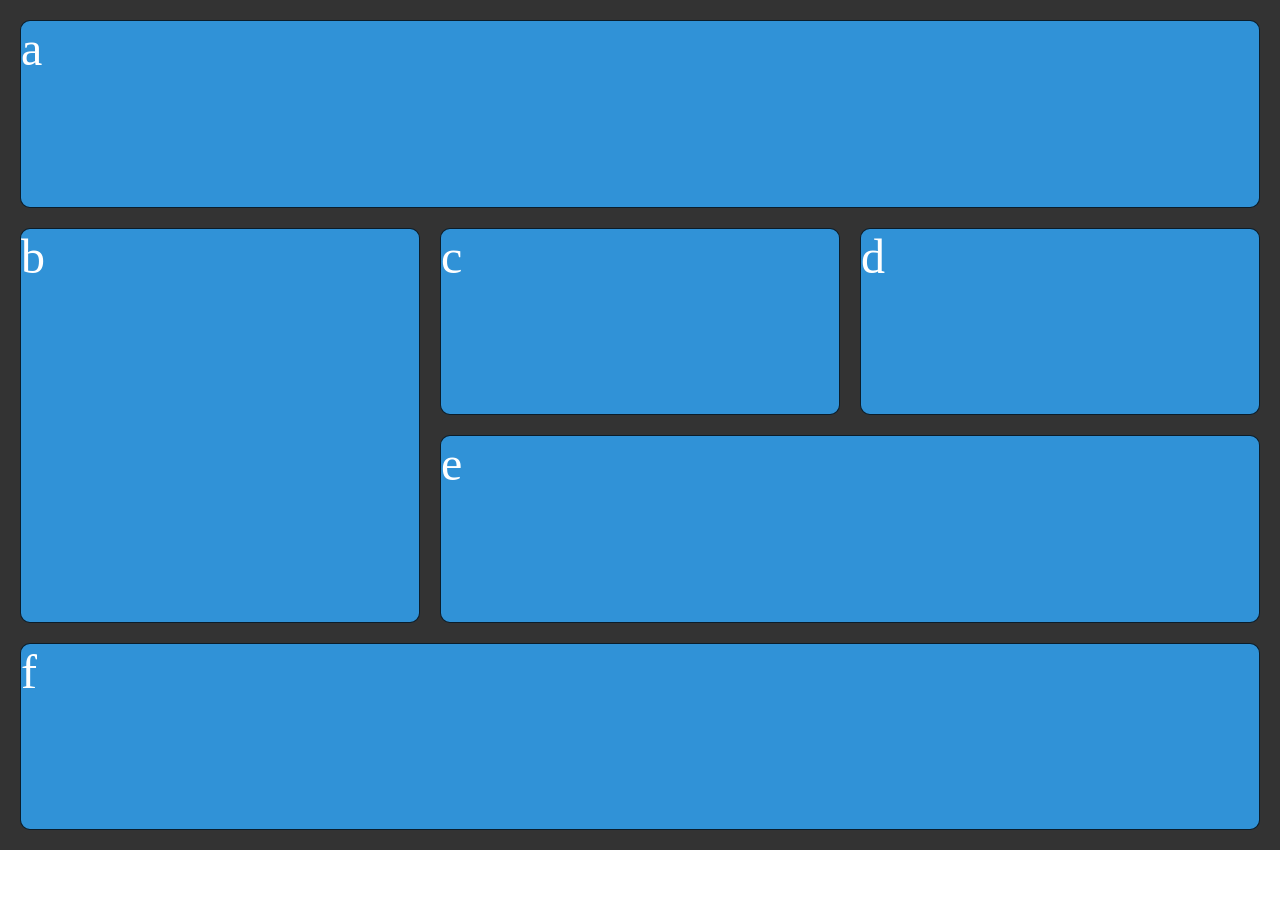
<file: W4/START-CODE-20261027/START-CODE/EX-1/index.html>
<!DOCTYPE html>
<html lang="en">
<head>
    <meta charset="UTF-8">
    <meta name="viewport" content="width=device-width, initial-scale=1.0">
    <title>Grid</title>
    <link rel="stylesheet" href="style.css">
</head>
<body>
    <div class="wrapper">
        <div class="item a">a</div>
        <div class="item b">b</div>
        <div class="item c">c</div>  
        <div class="item d">d</div>
        <div class="item e">e</div>
        <div class="item f">f</div>  
      </div>
</body>
</html>
</file>
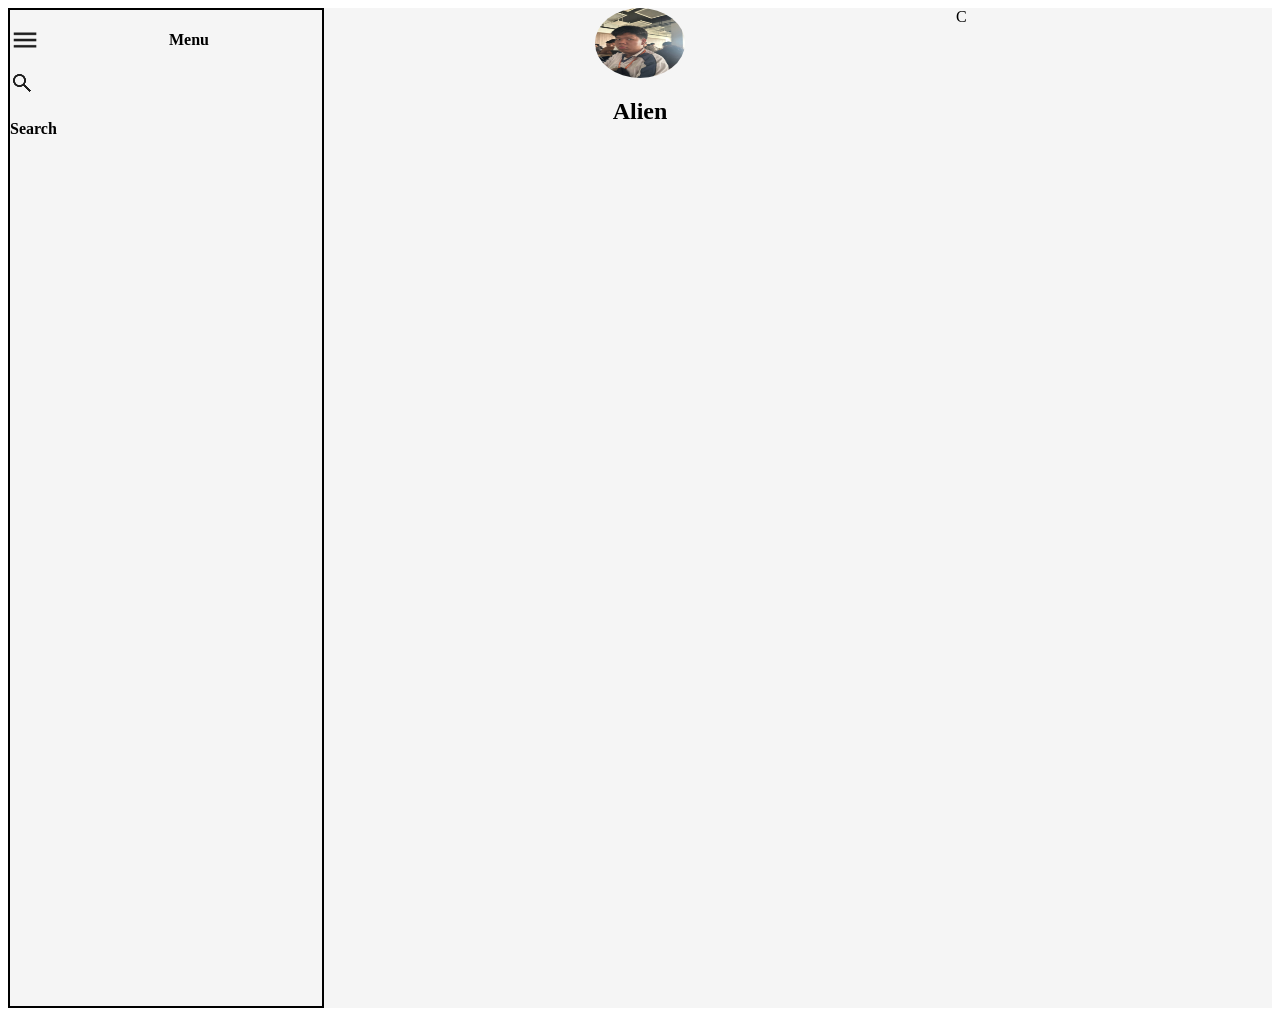
<file: W4/START-CODE-20261027/START-CODE/Ex-4/index.html>
<!doctype html>
<html lang="en">
  <head>
    <link rel="stylesheet" href="style.css" />
    <meta charset="UTF-8" />
    <meta name="viewport" content="width=device-width, initial-scale=1.0" />
    <title>Grid</title>
  </head>
  <body>
    <div class="main">
      <div class="left-side">
        <div class="item a">
            <div class="menu">
              <img src="./menu.png" alt="menu">
              <h4>Menu</h4>
            </div>
            <div>
              <img src="./search.png" alt="seacrh">
              <h4>Search</h4>
            </div>
        </div>
      </div>
      <div class="center-side">
        <div
          class="item b"
          style="display: flex; flex-direction: column; align-items: center;"
        >
          <img src="./Mcp.jpg" alt="profile" />
          <h2 style="text-align: center">Alien</h2>
        </div>
      </div>
      <div class="right-side">
        <div class="item c">C</div>
      </div>
    </div>
  </body>
</html>
</file>
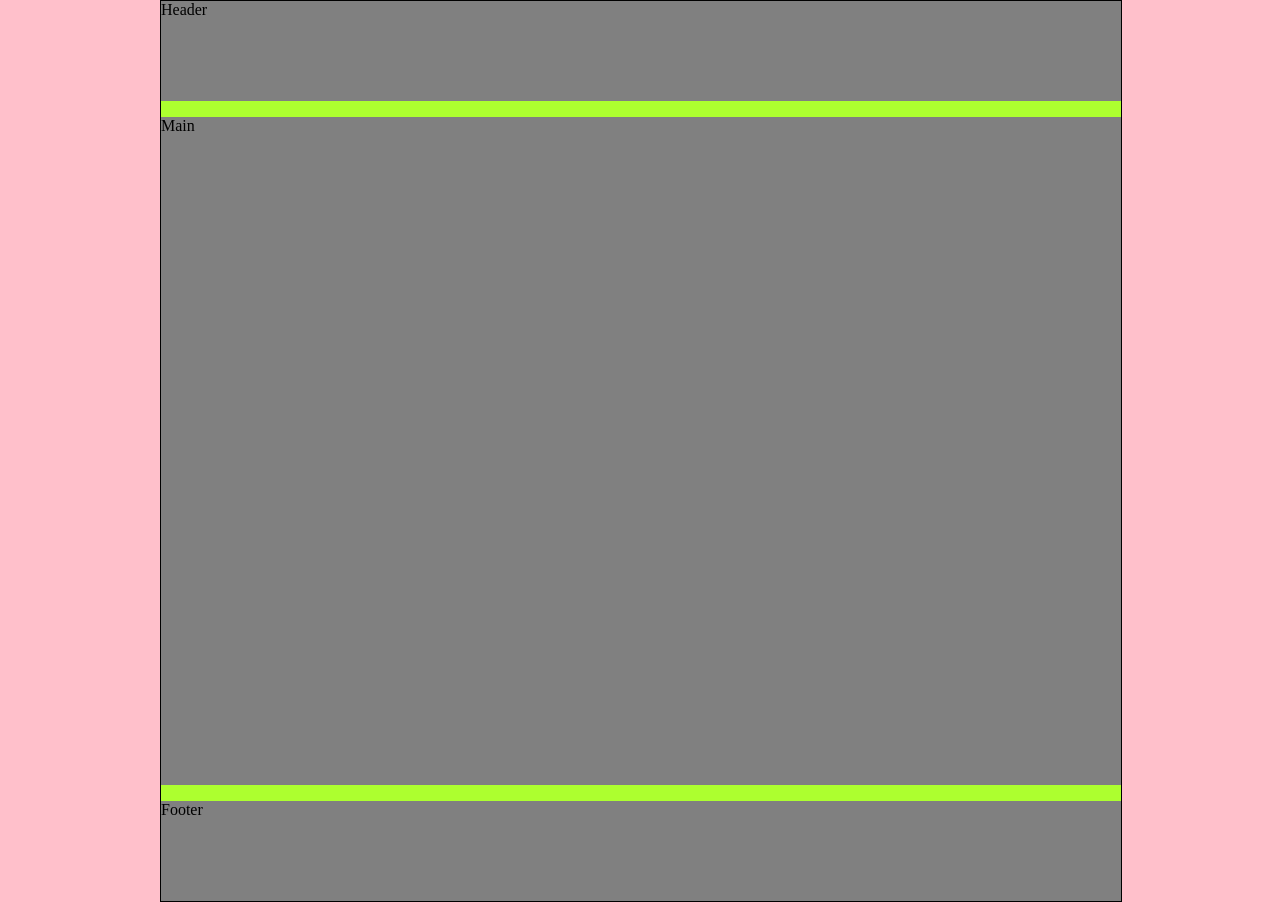
<file: W3/flexBox/exercice-1-start.html>
<!DOCTYPE html>
<html lang="en">
  <head>
    <meta charset="UTF-8" />
    <style>

      body{
        margin: 0;
        padding: 0;
        background: pink;
        padding: 0px 10em 0px 10em;

      }
  
      .container {
        
        background: greenyellow;
        display: flex;
        flex-direction: column;
        width: 100%;
        height: 100vh;
        gap: 1em;

      }

      header,
      footer {
        background: grey;
        flex-grow: 0;
        height: 100px;
      }

      main {
        background: grey;
        flex-grow: 1;
      }

      div{
        border: 1px solid black;
      }



    </style>
  </head>
  <body>
    <div class="container">
      <header>Header</header>
      <main>Main</main>
      <footer>Footer</footer>
      </section>
    </div>
  </body>
</html>
</file>
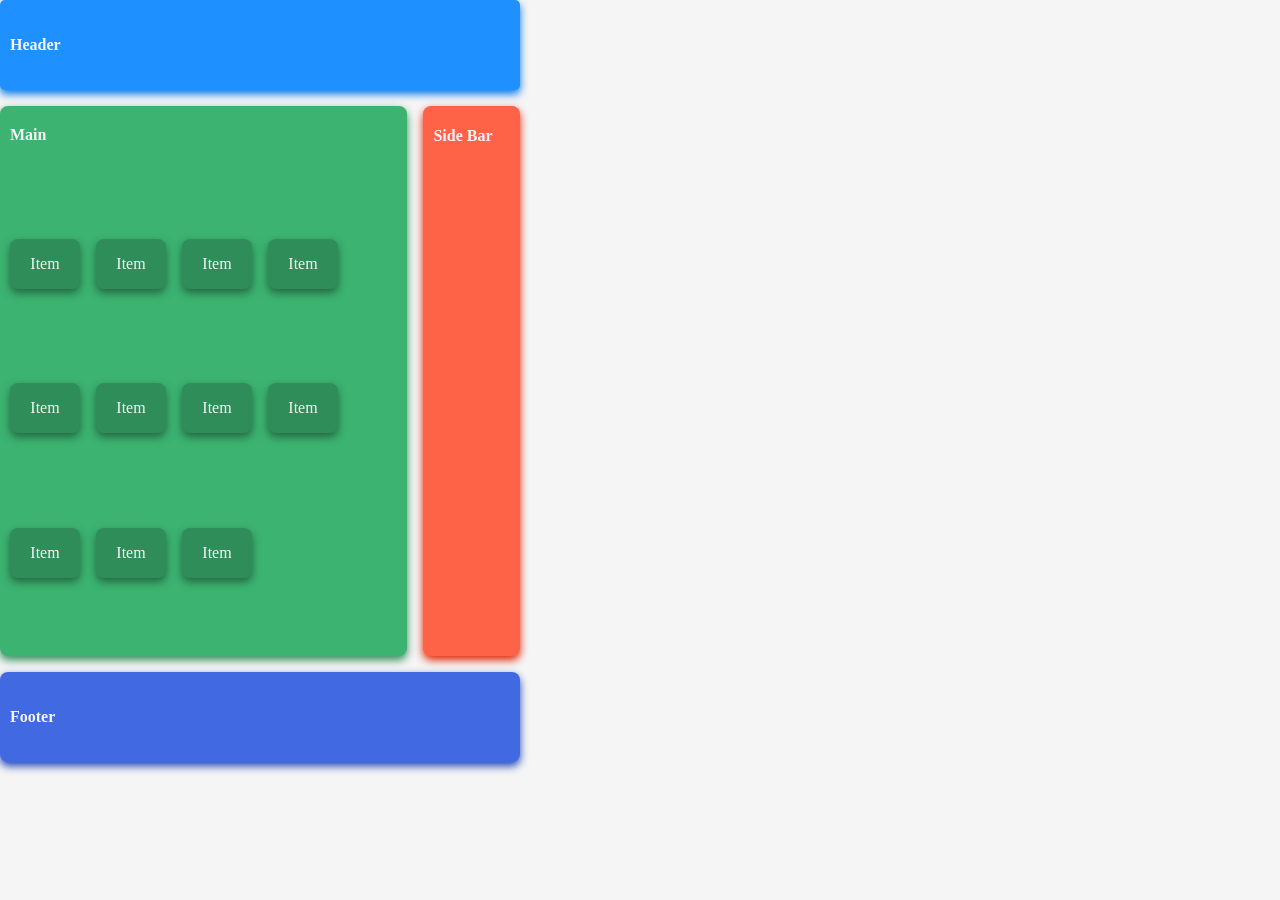
<file: W3/flexBox/exercise-3-start.html>
<!doctype html>
<html>
  <head>
    <style>
      body {
        margin: 0;
        padding: 0;
        background: whitesmoke;
      }

      .main1 {
        display: flex;
        flex-direction: column;
        gap: 1rem;
        background: 100% whitesmoke;
        flex-grow: 1;
      }
      .header {
        width: 510px;
        height: 10vh;
        display: flex;
        flex-grow: 1;
        background-color: #1e90ff;
        box-shadow: 0 4px 8px #0077ea;
        border-radius: 5px;
        justify-content: flex-start;
        padding-left: 10px;
        align-items: center;
        color: whitesmoke;
      }
      .content {
        display: flex;
        flex-direction: column;
        flex-grow: 1;
      }
      .main {
        display: flex;
        background: #3cb371;
        box-shadow: 0 4px 8px #2f8d59;
        border-radius: 0.5rem;
        width: 370px;
        height: 60vh;
        gap: 1rem;
        flex-wrap: wrap;
        padding-left: 10px;
        color: whitesmoke;
        padding-top: 10px;
        justify-content: flex-start;
        flex-grow: 1;
      }

      .item1 {
        flex-grow: 0;
        width: 70px;
        height: 50px;
        gap: 1rem;
        display: flex;
        background-color: #2f8d59;
        box-shadow: 0 4px 8px #226741;
        border-radius: 0.5rem;
        align-items: center;
        justify-content: center;
      }
      .sidebar {
        display: flex;
        flex-direction: column;
        color: whitesmoke;

        padding-left: 10px;
        flex-grow: 1;
        background: #ff6347;
        border-radius: 0.5rem;
        box-shadow: 0 4px 8px #e02200;
      }
      .footer {
        display: flex;
        flex-grow: 1;
        background-color: #4169e1;
        width: 510px;
        height: 10vh;
        border-radius: 0.5rem;
        box-shadow: 0 4px 8px #1d44b8;
        justify-content: flex-start;
        padding-left: 10px;
        align-items: center;
        color: whitesmoke;
      }
      .main h4 {
        width: 100%;
        margin: 0;
        padding-top: 10px;
      }
      .content {
        width: 520px;
        display: flex;
        flex-direction: row;
        gap: 1rem;
        flex-grow: 1;
      }
    </style>
  </head>

  <body>
    <div class="main1">
      <header class="header"><h4>Header</h4></header>
      <div class="content">
        <main class="main">
          <h4>Main</h4>
          <div class="item1">Item</div>
          <div class="item1">Item</div>
          <div class="item1">Item</div>
          <div class="item1">Item</div>
          <div class="item1">Item</div>
          <div class="item1">Item</div>
          <div class="item1">Item</div>
          <div class="item1">Item</div>
          <div class="item1">Item</div>
          <div class="item1">Item</div>
          <div class="item1">Item</div>
        </main>
        <aside class="sidebar"><h4>Side Bar</h4></aside>
      </div>
      <footer class="footer"><h4>Footer</h4></footer>
    </div>
  </body>
</html>
</file>
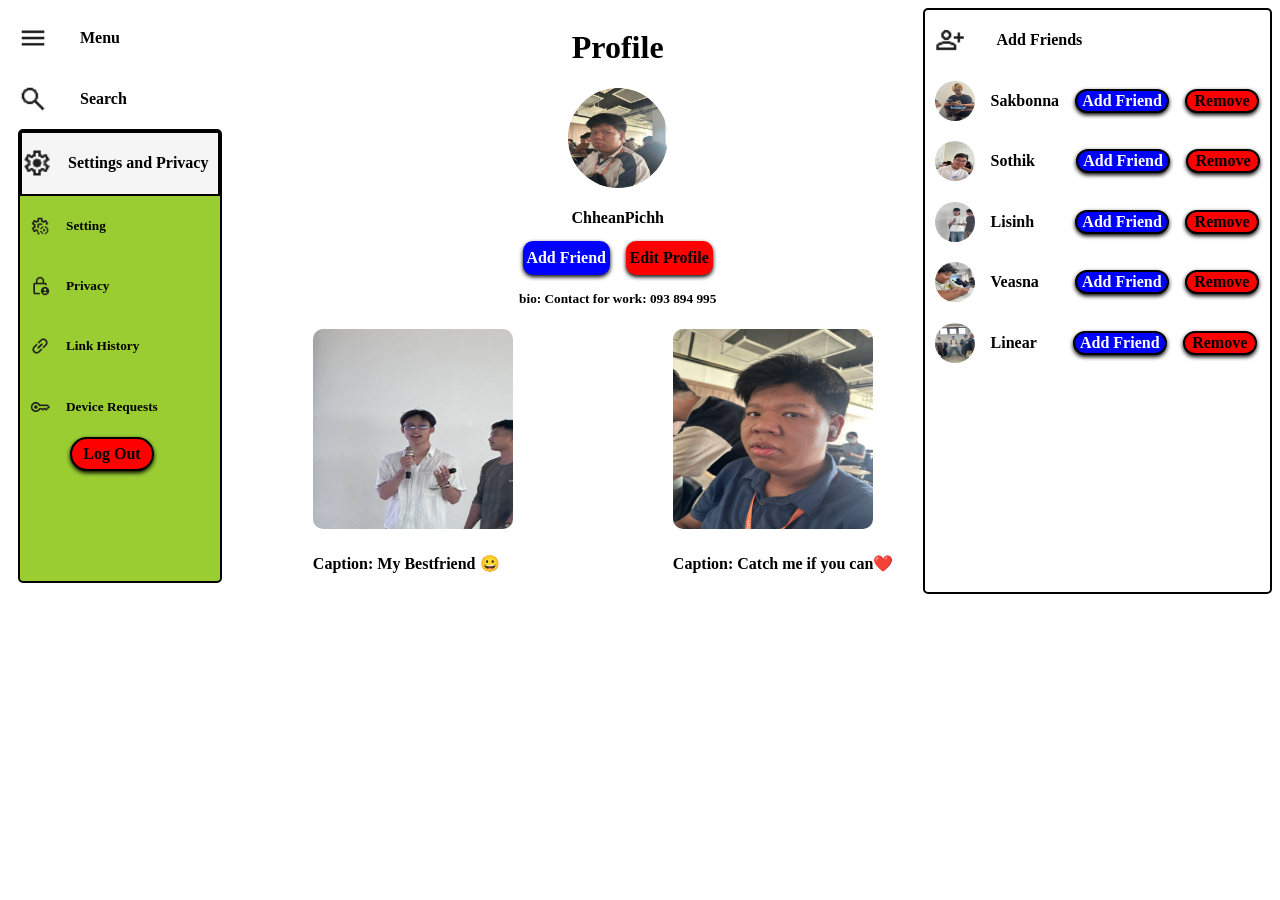
<file: W4/START-CODE-20261027/START-CODE/Ex-4/index1.html>
<!doctype html>
<html lang="en">
  <head>
    <link rel="stylesheet" href="style1.css" />
    <meta charset="UTF-8" />
    <meta name="viewport" content="width=device-width, initial-scale=1.0" />
    <title>Grid</title>
  </head>
  <body>
    <div class="main">
      <div class="left-side">
        <div class="item a">
            <img src="menu.png" width="30px" height="30px" alt="menu">
            <h4>Menu</h4>
        </div>
        <div class="item b">
            <img src="search.png" width="30px" height="30px" alt="search">
            <h4>Search</h4>
        </div>
        <div class="item c">
            <div class="item f">

                <img src="setting.png" width="30px" height="30px" alt="setting">
                <h4>Settings and Privacy</h4>
            </div>
            <div class="item d">
                <img src="setting1 (1).png" width="20px" height="20px" alt="setting1">
                <h5>Setting</h5>
            </div>
            <div class="item e">
                <img src="privacy.png" width="20px" height="20px" alt="privacy">
                <h5>Privacy</h5>

            </div>
            <div class="item g">
                <img src="link.png" width="20px" height="20px" alt="link">
                <h5>Link History</h5>
            </div>
            <div class="item h">
                <img src="key.png" width="20px" height="20px" alt="key">
                <h5>Device Requests</h5>

            </div>
            <div class="item h1">
                <h4>Log Out</h4>
            </div>
        </div>
      </div>
      <div class="center-side">
        <div class="item i">
            <h1>Profile</h1>
            <img src="Mcp.jpg" width="100px" height="100px" alt="MC">
            <h4>ChheanPichh</h4>
            <div class="item j">
                <div class="j1">

                    <h4>Add Friend</h4>
                </div>
                <div class="j2">

                    <h4>Edit Profile</h4>
                </div>

            </div>
            <h5>bio: Contact for work: 093 894 995</h5>
        </div>
        <div class="haha">
            <div class="haha1">
                <img src="photo_2026-10-31_16-36-54 (2).jpg" width="200px" height="200px" alt="My Friend">

                <h4>Caption: My Bestfriend &#128512</h4>
            </div>
            <div class="haha2">
                <img src="me.jpg" width="200px" height="200px" alt="Me">
                <h4>Caption: Catch me if you can❤️</h4>
            </div>
        
        </div>
        
        
     
      </div>
      <div class="right-side">
        <div class="item k">
            <img src="add.png" width="30px" height="30px" alt="add">
            <h4>Add Friends</h4>
        </div>
        <div class="item l">
            <img src="bn.jpg" width="40px" height="40px" alt="Sakbonna">
            <h4>Sakbonna</h4>
            <div class="item l1">

                <h4>Add Friend</h4>
            </div>
            <div class="item l2">
                <h4>Remove</h4>
            </div>

        </div>
        <div class="item m">
            <img src="st.jpg" width="40px" height="40px" alt="Sothik">
            <h4>Sothik</h4>
            <div class="item m1">
                <h4>Add Friend</h4>
            </div>
            <div class="item m2">
                <h4>Remove</h4>
            </div>
        </div>
        <div class="item n">
            <img src="ls.jpg" width="40px" height="40px" alt="Lisinh">
            <h4>Lisinh</h4>
            <div class="n1">
                <h4>Add Friend</h4>

            </div>
            <div class="n2">
                <h4>Remove</h4>

            </div>

        </div>
        <div class="item o">
            <img src="vs.jpg" width="40px" height="40px" alt="Veasna">
            <h4>Veasna</h4>
            <div class="item o1">
                <h4>Add Friend</h4>
            </div>
            <div class="item o2">
                <h4>Remove</h4>
            </div>

        </div>
        <div class="item p">
            <img src="team.jpg" width="40px" height="40px" alt="Linear">
            <h4>Linear</h4>
            <div class="item p1">
                <h4>Add Friend</h4>
            </div>
            <div class="item p2">
                <h4>Remove</h4>
            </div>
        </div>

      </div>
    </div>
  </body>
</html>
</file>
<file: W4/START-CODE-20261027/START-CODE/EX-1/style.css>
/* Styling only */
body {
  margin: 0;
}

.wrapper {
  background-color: #333333;
  color: #444;
  padding: 20px;

  height: 90vh;
}

.item {
  background-color: #3092d7;
  color: #fff;
  border-radius: 10px;
  border: 1px solid rgba(0, 0, 0, 0.8);
  font-size: 3em;
}

/* Layouting only  (your work)*/
.wrapper{
  display: grid;
  grid-template-columns: repeat(3, 1fr);
  grid-gap: 20px;
}
.a{
  grid-column: span 3;
}
.b{
  grid-row: span 2;
  grid-column: span 1;
}
.e{
  grid-column: span 2;
}
.f{
  grid-column: span 3;
}
</file>
<file: W4/START-CODE-20261027/START-CODE/Ex-4/style.css>
.main {
  display: grid;
  background: 1000% whitesmoke;
  grid-template-columns: 1fr 2fr 1fr;
  grid-template-rows: 1000px;
}
.item {
  grid-column: span 3;
}
.b img {
  width: 90px;
  height: 70px;
  border-radius: 50%;
}
.menu{
  display: flex;
  flex-direction: row;
  gap: 1rem;
  align-items: center;
}

.menu h4{
  text-align: center;
  flex-grow: 1;
}

.menu img{
  width: 30px;
  height: 30px;
  flex-grow: 0;
}


.left-side {
  border: 2px solid black;
}
.center-side {
  display: grid;
}
.right-side {
  display: grid;
}
</file>
<file: W4/START-CODE-20261027/START-CODE/Ex-4/style1.css>
.main{
    display: grid;
    grid-template-columns: 1fr 2fr 1fr;
}
.left-side{
    padding-left: 10px;
    cursor: pointer;
}
.a{
    display: flex;
    flex-direction: row;
    align-items: center;
    gap: 2rem;
}
.b{
    display: flex;
    flex-direction: row;
    align-items: center;
    gap: 2rem;
}


.item{
    display: flex;
    flex-direction: row;
}
.f{
    display: flex;
    flex-direction: row;
    align-items: center;
    gap: 1rem;
    flex-wrap: wrap;
    border: 2px solid black;
    border: radius 5px;
    background: whitesmoke;
}
.d{
    display: flex;
    flex-direction: row;
    gap: 1rem;
    align-items: center;
    padding-left: 10px;
    
}
.e{
    display: flex;
    flex-direction: row;
    gap: 1rem;
    align-items: center;
    padding-left: 10px;
}
.c{
    display: flex;
    flex-direction: column;
    width: 200px;
    height: 450px;
    border: 2px solid black;
    border-radius: 5px;
    background: yellowgreen;
}
.g{
    display: flex;
    flex-direction: row;
    align-items: center;
    gap: 1rem;
    padding-left: 10px;
}
.h{
    display: flex;
    flex-direction: row;
    align-items: center;
    padding-left: 10px;
    gap: 1rem;
}
.center-side{
    display: flex;
    flex-direction: column;
    
}
.i{
    display:flex;
    flex-direction: column;
    align-items: center;
    
}
.i img{
    border-radius: 50%;
}
.j{
    display: flex;
    flex-direction: row;
    gap: 1rem;
    width: 190px;
    height: 20px;
    justify-content: center;
    align-items: center;
    cursor: pointer;
}
.j1{
    display: flex;
    color: white;
    background-color: blue;
    border: 2px solid blue;
    border-radius: 10px;
    width: 90px;
    height: 30px;
    justify-content: center;
    align-items: center;
    box-shadow: 0 2px 4px black;

}
.j2{
    display: flex;
    border: 2px solid red;
    background-color: red;
    border-radius: 10px;
    width: 90px;
    height: 30px;
    justify-content: center;
    align-items: center;
    box-shadow: 0 2px 4px black;
}   
.h1 {
    display: flex;
    justify-content: center;
    border: 2px solid black;
    border-radius: 30px;
    width: 80px;
    height: 30px;
    align-items: center;
    margin-left: 50px;
    background-color: red;
    box-shadow: 0 2px 4px black;
     
}

.right-side{
    display: flex;
    flex-direction: column;
    align-items: flex-start;
    border: 2px solid black;
    border-radius: 5px;
    padding-left: 10px;
    padding-right: 10px;
}
.k{
    display: flex;
    flex-direction: row;
    align-items: center;
    gap: 2rem;
}
.l{
    display: flex;
    flex-direction: row;
    align-items: center;
    gap: 1rem;
}
.l img{
    border-radius: 50%;

}
.l1{
    display: flex;
    border: 2px solid black;
    border-radius: 30px;
    width: 90px;
    height: 20px;
    align-items: center;
    justify-content: center;
    background: blue;
    color: white;
    cursor: pointer;
    box-shadow: 0 2px 4px black;
}
.l2{
    display: flex;
    border: 2px solid black;
    border-radius: 30px;
    width: 70px;
    align-items: center;
    height: 20px;
    background: red;
    cursor: pointer;
    box-shadow: 0 2px 4px black;


    justify-content: center;
}

.m{
    display: flex;
    flex-direction: row;
    align-items: center;
    gap: 1rem;
}
.m1{
    display: flex;
    border: 2px solid black;
    border-radius: 30px;
    width: 90px;
    height: 20px;
    align-items: center;
    justify-content: center;
    background: blue;
    color: white;
    cursor: pointer;
    margin-left: 25px;
    box-shadow: 0 2px 4px black;

}
.m2{
    display: flex;
    border: 2px solid black;
    border-radius: 30px;
    width: 70px;
    align-items: center;
    height: 20px;
    background: red;
    cursor: pointer;

    justify-content: center;
    box-shadow: 0 2px 4px black;
    
}
.m img{
    border-radius: 50%;
}
.n img{
    border-radius: 50%;
}
.n{
    display: flex;
    flex-direction: row;
    align-items: center;
    gap: 1rem;
    
}
.n1{
    display: flex;
    border: 2px solid black;
    border-radius: 30px;
    width: 90px;
    height: 20px;
    align-items: center;
    justify-content: center;
    background: blue;
    color: white;
    cursor: pointer;
    margin-left: 25px;
    box-shadow: 0 2px 4px black;
    

}
.n2{
    display: flex;
    border: 2px solid black;
    border-radius: 30px;
    width: 70px;
    align-items: center;
    height: 20px;
    background: red;
    cursor: pointer;

    justify-content: center;
    box-shadow: 0 2px 4px black;


}

.o{
    display: flex;
    flex-direction: row;
    align-items: center;
    gap: 1rem;

}
.o img{
    border-radius: 50%;
}
.o1{
    display: flex;
    border: 2px solid black;
    border-radius: 30px;
    width: 90px;
    height: 20px;
    align-items: center;
    justify-content: center;
    background: blue;
    color: white;
    cursor: pointer;
    margin-left: 20px;
    box-shadow: 0 2px 4px black;    
}
.o2{
    display: flex;
    border: 2px solid black;
    border-radius: 30px;
    width: 70px;
    align-items: center;
    height: 20px;
    background: red;
    cursor: pointer;

    justify-content: center;
    box-shadow: 0 2px 4px black;

}
.p{
    display: flex;
    flex-direction: row;
    align-items: center;
    gap: 1rem;    
}
.p img{
    border-radius: 50%;
}
.p1{
    display: flex;
    border: 2px solid black;
    border-radius: 30px;
    width: 90px;
    height: 20px;
    align-items: center;
    justify-content: center;
    background: blue;
    color: white;
    cursor: pointer;
    box-shadow: 0 2px 4px black;  
    margin-left: 20px;   
}
.p2{
    display: flex;
    border: 2px solid black;
    border-radius: 30px;
    width: 70px;
    align-items: center;
    height: 20px;
    background: red;
    cursor: pointer;

    justify-content: center;
    box-shadow: 0 2px 4px black;    
}
.haha1 img{
    border-radius: 10px ;
}
.haha{
    display: flex;
    flex-direction: row;
    gap: 10rem;
}
.haha2 img{
    border-radius: 10px;
}
</file>
